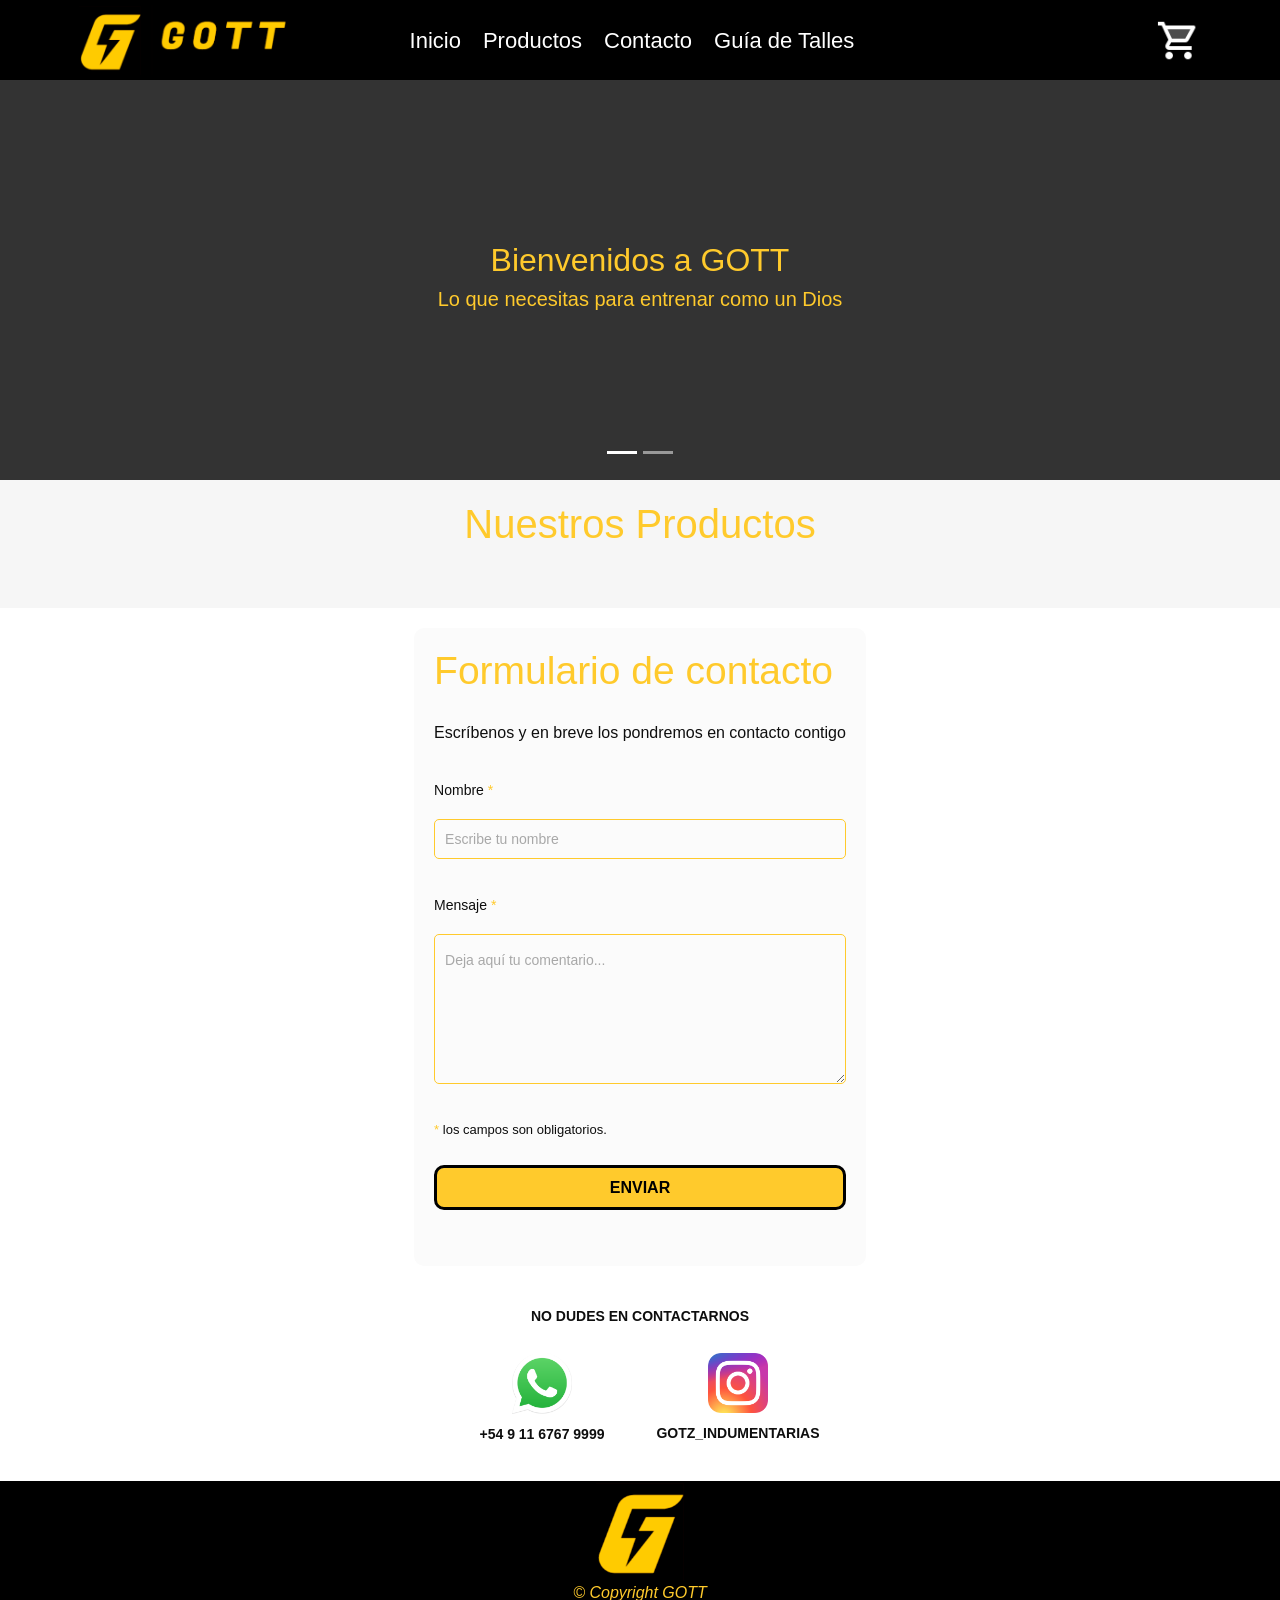
<file: index.html>
<html lang="es">
<head>
    <meta charset="UTF-8">
    <meta http-equiv="X-UA-Compatible" content="IE=edge">
    <meta name="viewport" content="width=device-width, initial-scale=1.0">
    <!-- Bootstrap link -->
    <link rel="stylesheet" href="https://cdn.jsdelivr.net/npm/bootstrap@4.0.0/dist/css/bootstrap.min.css" integrity="sha384-Gn5384xqQ1aoWXA+058RXPxPg6fy4IWvTNh0E263XmFcJlSAwiGgFAW/dAiS6JXm" crossorigin="anonymous">
    <link href="https://cdnjs.cloudflare.com/ajax/libs/font-awesome/5.15.3/css/all.min.css"
      rel="stylesheet"/>
    <!-- Link al CSS de la página -->
    <link rel="stylesheet" href="index.css">
    <title>GOTT</title>
</head>
<body>
    <header>   

        <div class="container">
            <div id="logo-container">
                <a href="#slider"> 
                    <img src="img/logo-by.png" height="70px" alt="GOTT LOGO" >
                    <img src="img/logo-by-text.png" alt="GOTT" height="70px" id="logo-text">
                </a>
            </div>
            
            <nav>
                <a href="#slider">Inicio</a>
                <a href="#market">Productos</a>
                <a href="#contacto">Contacto</a>
                <a href="#talles">Guía de Talles</a>
            </nav>
            
            <img src="img/carritoIcon.png" alt="Icono carrito" id="carritoIcon">
        </div>

    </header>
    <div class="header-inv"></div>
    <section id="slider">

        <div id="carouselGott" class="carousel slide" data-ride="carousel">
            <ol class="carousel-indicators">
                <li data-target="#carouselGott" data-slide-to="0" class="active"></li>
                <li data-target="#carouselGott" data-slide-to="1"></li>
            </ol>

            <div class="carousel-inner">
                <div class="carousel-item active">
                    <div class="container">
                        <h2>Bienvenidos a GOTT</h2>
                        <h5>Lo que necesitas para entrenar como un Dios</h5>
                    </div>
                </div>

                <div class="carousel-item">
                    <div class="container">
                        <h2>Conocé nuestros productos</h2>
                        <h5>La mejor calidad, para que puedas entrenar comodó</h5>
                    </div>
                </div>

            </div>

        </div>
    </section>

    <section id="market">
        <div class="container">
            <h1> Nuestros Productos</h1>
           <div id="areaMarket">
            <!-- Este Div es donde se van a cargar los productos-->
           </div>
         </div>
        </div>
    </section>

    <section id="contacto">
        
        <div class="container">

            <div class="formulario">      
              <h1>Formulario de contacto</h1>
                <h3>Escríbenos y en breve los pondremos en contacto contigo</h3>
        
        
                  <form onsubmit="return false">          
                    
                        <p>
                          <label for="nombre" class="colocar_nombre">Nombre
                            <span class="obligatorio">*</span>
                          </label>
                            <input type="text" name="introducir_nombre" id="nombre" required="obligatorio" placeholder="Escribe tu nombre">
                        </p>
                              
                        <p>
                          <label for="mensaje" class="colocar_mensaje">Mensaje
                            <span class="obligatorio">*</span>
                          </label>                     
                         <textarea name="introducir_mensaje" class="texto_mensaje" id="mensaje" required="obligatorio" placeholder="Deja aquí tu comentario..."></textarea> 
                        </p>                    
        
                        <p class="aviso">
                          <span class="obligatorio"> * </span>los campos son obligatorios.
                        </p>          
                        <button class="btn-gott" id="enviar" type="submit">Enviar</button>
                  </form>

            </div>  
            <div class="formulario-redes">
                <p> NO DUDES EN CONTACTARNOS</p>
                <div class="carta-redes">
                     <div class="carta-redes-container">
                        <a href="https://wa.me/+5491157470327"></a><img src="img/whatsapp-logo-1.png" alt="Whatsapp logo">
                        <p> +54 9 11 6767 9999</p>
                     </div>
                     <div class="carta-redes-container">
                        <a href="https://www.instagram.com/lu.saldana"></a><img src="img/instagram.png" alt="Instagram logo">
                        <p> GOTZ_INDUMENTARIAS</p>
                     </div>       
                </div>          
            </div>
            
          </div>

    </section>

    <div id="carrito" class="hidden">
        <div id="header-carrito">
          <h2 id="title-carrito">Carrito</h2>
        </div>
        <div id="titles-carrito">
            <p>Foto</p>
            <p>Descripcion</p>
            <p>Precio</p>
            <p>Cantidad</p>
            <div></div>
        </div>
        <div id="body-carrito">
            <div id="carrito-card-container">

              <!-- Este Div es donde  van a aparecer
              las cartas con los productos a comprar-->
            
                
            </div>
          <button class="btn-gott" id="compraFinal">COMPRAR</button>
        </div>
    </div>

        <footer>
            <div class="container">
                <a href="#slider"> <img src="img/logo-by.png" height="100px" alt="GOTT" ></a>
                <p>&copy Copyright GOTT</p>
            </div>
        </footer>
    <script src="https://code.jquery.com/jquery-3.2.1.slim.min.js" integrity="sha384-KJ3o2DKtIkvYIK3UENzmM7KCkRr/rE9/Qpg6aAZGJwFDMVNA/GpGFF93hXpG5KkN" crossorigin="anonymous"></script>
    <script src="https://cdn.jsdelivr.net/npm/popper.js@1.12.9/dist/umd/popper.min.js" integrity="sha384-ApNbgh9B+Y1QKtv3Rn7W3mgPxhU9K/ScQsAP7hUibX39j7fakFPskvXusvfa0b4Q" crossorigin="anonymous"></script>
    <script src="https://cdn.jsdelivr.net/npm/bootstrap@4.0.0/dist/js/bootstrap.min.js" integrity="sha384-JZR6Spejh4U02d8jOt6vLEHfe/JQGiRRSQQxSfFWpi1MquVdAyjUar5+76PVCmYl" crossorigin="anonymous"></script>
    <script src="js/index.js" type="module"></script>
</body>
</html>
</file>
<file: index.css>
/** Configuraciones generales **/
*{
    box-sizing: border-box;
}
html{
    scroll-behavior:smooth;
    scroll-padding-top: 80px;
}
body:target{
    top: -100px;
}

body{
    margin: 0;
    padding: 0;
}

.container{
    max-width: 90%;
}

.btn-gott{
    background-color: #ffca2c;
    border-radius: 10px;
    color: black;
    border:none;
    padding: 5px 20px 5px 20px;
    font-weight: bold;
    transition: 400ms ease-in-out;
}

/** Configuraciones del Proyecto y elementos **/

/* --- HEADER --- */
header{
    display: flex;
    justify-content: center;
    width: 100%;
    height: 80px;
    background-color: black;
    position: fixed;
    z-index: 999 ; 
}

header .container{
    position: relative;
    display: flex;
    justify-content: space-between;
    align-items: center;
    width: 100%;    
}

#logo-container{
    z-index: 1;
}

header nav{
    height: 100%;
    width: 96%;
    position: absolute;
    justify-content: center;
    display: flex;
    flex-direction: row;
    align-items: center;
    flex-wrap: wrap;
    gap: 22px;
}

nav a{
    position: relative;
    color: white;
    font-size: 22px;
    text-decoration: none;
}
a:link{
    text-decoration: none;
}

nav a::after{
    content: '';
    position: absolute;
    top: calc(100% + 2px);
    left: 50%;
    background-color: #ffca2c;
    width: 0%;
    margin: 0 auto;
    height: 2px;
    transition: 600ms;
    opacity: 0;
}

header a:hover{
    transition: 300ms;
    color: #ffca2c;
}
header a:hover::after{
 opacity: 1;
 left: 10%;
 width: 80%;
}


#carritoIcon{
    width: 45px;
    height: 45px;
    transition: 400ms;
    z-index: 1;
}

#carritoIcon:hover{
    transform: scale(1.04);
    filter: drop-shadow(0px 0px 5px yellow );
}

.header-inv{
    height: 80px;
    width: 100%;
}

/* --- SLIDER --- */

#carouselGott{
    background-color: #333;
}

.carousel-item{
    height: 400px;
    color: white;
    background-color: #333;
    text-align: center;
    color: #ffca2c;
}
.carousel-item .container{
    height: 100%;
    display: flex;
    flex-direction: column;
    justify-content: center;
    margin: auto;
}

/* --- Area de Market --- */

#market{
    display: flex;
    flex-direction: column;
    align-items: center;
    text-align: center;
    background-color: #f6f6f6;
    color: #ffca2c;
    padding: 20px
}

#market .container{
    width: 100%;
    padding: 0;
}

#areaMarket{
    display: grid;
    width: 100%;
    grid-template-columns: 33% 33% 33%;
    justify-content: center;
    justify-items: center;
    margin-top: 10px; margin-bottom: 10px;
    padding: 10px;
}

#areaMarket .card{
    border-radius: 50px;
    margin:15px;
    box-shadow: 10px 10px 10px rgb(20 18 18 / 30%);
    overflow: hidden;
    background-color: #222;
    transition: 300ms ease-out;
}

#areaMarket .card:hover{
    box-shadow: 10px 10px 20px rgb(20 18 18 / 60%);
    transform: scale(1.04);
}

#areaMarket .card-img-top{
    transition: 300ms ease-out;
}
#areaMarket .card:hover .card-img-top{
    transform: scale(1.05);
}

#areaMarket .card-body{
    display: flex;
    flex-direction: column;
    justify-content: space-between;
    align-items: center;
}

#areaMarket .card-title{
    width: 98%;
    padding-bottom: 6px;
    margin-bottom: 6px;
    font-size: 22px;
    font-weight: 600;
    border-bottom: 3px solid #f6f6f6;
}
#areaMarket .card-text{
    font-size: 18px;
}

#areaMarket .precio{
    font-size: 20px;
}

#areaMarket .btn-gott:hover{
    background-color: green;
}


/* --- Contacto --- */

/* #contacto{
    font-family: 'Noto Sans', sans-serif;
    background-image: url(../img/piedra.jpg); 
  } */

#contacto .container{
    display: flex;
    flex-direction: column;
    align-items: center;
}

.formulario {
    height: auto;
    margin: 20px auto;
    border-radius: 10px;
    padding: 20px;
    background-color: #fbfbfb;

}

input{
    background-color: #fbfbfb; 
    width: 100%; 
    height: 40px; 
    border-radius: 5px;  
    border-style: solid; 
    border-width: 1px; 
    border-color: #ffca2c; 
    margin-top: 10px;  
    padding-left: 10px;
    margin-bottom: 20px; 
}
  
  
textarea{
    background-color: #fbfbfb; 
    width: 100%; 
    height: 150px; 
    border-radius: 5px;  
    border-style: solid; 
    border-width: 1px; 
    border-color: #ffca2c; 
    margin-top: 10px;  
    padding-left: 10px;
    margin-bottom: 20px; 
    padding-top: 15px; 
}

label{
    display: block; 
    float: center;  
}

#contacto span{
    color: #ffca2c; 
}
  
  
  #contacto .aviso{
    font-size: 13px;  
    color: #0e0e0e;  
  }
  
  
#contacto h1{
    font-size: 39px;  
    text-align: letf; 
    padding-bottom: 20px; 
    color: #ffca2c
}
  
  
#contacto h3{
    font-size: 16px; 
    padding-bottom: 30px;
    color: #0e0e0e;   
}
  
  
#contacto p{
    font-size: 14px; 
    color: #0e0e0e; 
}
  
#enviar{
    height: 45px; 
    padding-left: 5px;
    padding-right: 5px;  
    margin-bottom: 20px; 
    margin-top: 10px;   
    text-transform: uppercase;
    border-style: solid; 
    border-radius: 10px;  
    width: 100%;   
    cursor: pointer;
}

  
::-webkit-input-placeholder {
   color: #a8a8a8;
}
  
  
::-webkit-textarea-placeholder {
   color: #a8a8a8;
}
  

.formulario input:focus{
    outline:0;
    border: 1px solid #97d848;
}
  
  
.formulario textarea:focus{
    outline:0;
    border: 1px solid #97d848;
}
  
.carta-redes{
      display: flex;
      justify-content: space-evenly;
      max-width: 420px;
}
  
.formulario-redes{
    display: flex;
    flex-direction: column;
    justify-content: center;
    margin: 20px;
    text-align: center;
    font-weight: 600;
    width: 80%;
    max-width: 420px;
}

.carta-redes-container{
    width: 40%;
}


.carta-redes img{
      width: 80px;
      height: auto;
      gap: 5px;
      padding: 10px;
}



/* --- Carrito  --- */
#carrito{
    position: fixed;
    right: 10px;
    top: 90px;
    background-color: rgba(0, 0, 0, 0.7);
    color: white;
    width: 650px;
    max-height: 380px;
    border-radius: 20px;
    box-shadow: 0px 0px 15px lightgoldenrodyellow;
    display: none;
    flex-direction: column;
    align-items: center;
    text-align: center;
    z-index: 16;
}

#titles-carrito{
    width: 90%;
    display: grid;
    justify-content: center;
    grid-template-columns: 15% 28% 15% 18% 24%;
    border-bottom: 5px solid #ffca2c;
}


#body-carrito{
    display: flex;
    flex-direction: column;
    align-items: center;
    text-align: center;
    width: 95%;
}


#carrito-card-container{
    width: 100%;
    display: flex;
    flex-direction: column;
    align-items: center;
    margin: auto 0px auto 0px;
    margin-top: 10px;
    max-height: 222px;
    overflow: hidden;
    overflow-y: scroll;
    padding: 0;
}

#carrito-card-container::-webkit-scrollbar{
    width: 7px;
}
#carrito-card-container::-webkit-scrollbar-thumb{
    border-radius: 10px;
    background-color: rgba(255, 202, 44, 0.9);
    border: 1px solid orange;
}


.carrito-card{
    width: 95%;
    margin-top: 5px; margin-bottom: 5px;
    padding: 5px;
    display: grid;
    grid-template-columns: 15% 28% 15% 18% 24%;
    box-shadow: 0px 0px 6px white;
    border-radius: 10px;
    text-align: center;
    align-items: center;
}

.carrito-card p{
    width: 100%;
    margin: 11px auto;
}


.carrito-card-img-container img{ 
    height: auto;
    width: 100%;
    max-width: 60px;
}

.carrito-btn-container{
    display: flex;
    justify-content: space-evenly;
    align-items: center;
}

.botones-carrito{
    padding: 0;
    text-decoration: none;
    font-size: 40px;
    background: transparent;
    border: none;
}

.boton-suma{
    color: green;
}
.boton-suma:hover , .boton-resta:hover{
    transition: 200ms;
    cursor: default;
}
.boton-suma:hover{
    color: green;
    filter: drop-shadow(0px 0px 6px lawngreen);
}
.boton-resta{
    color: rgb(255, 0, 0);
}
.boton-resta:hover{
        color: rgb(255, 34, 34);
        filter: drop-shadow(0px 0px 6px red);
}

.trashIcon:hover {
    color: #f00;
}


#compraFinal{
    margin: 10px 0px;
}

/* --- Footer --- */
footer{
    text-align: center;
    background-color: black;
    color: #ffca2c;;
    font-style: italic;
}
footer p{margin: 0px;}


/* !** CSS PARA DISPOSITIVOS MÓVILES **! */

@media(max-width:398px){
    header nav a{
        font-size: 20px;
    }
}

@media(max-width:740px){
    /* --- Header --- */
    header .container{
        padding: 0;
    }

    header nav{
        position: inherit;  
        gap: 15px;
    }

    /* --- Area de Market --- */
    #areaMarket{
        grid-template-columns: 100%;      
    }
    
    /* --- Carrito * ---*/
    #carrito{
        left: 5%;
        width: 90%;
        background-color: rgba(0, 0, 0, 0.95);
    }
}

@media(max-width:1080px){
    #logo-text{
        display: none;
    }
}
</file>
